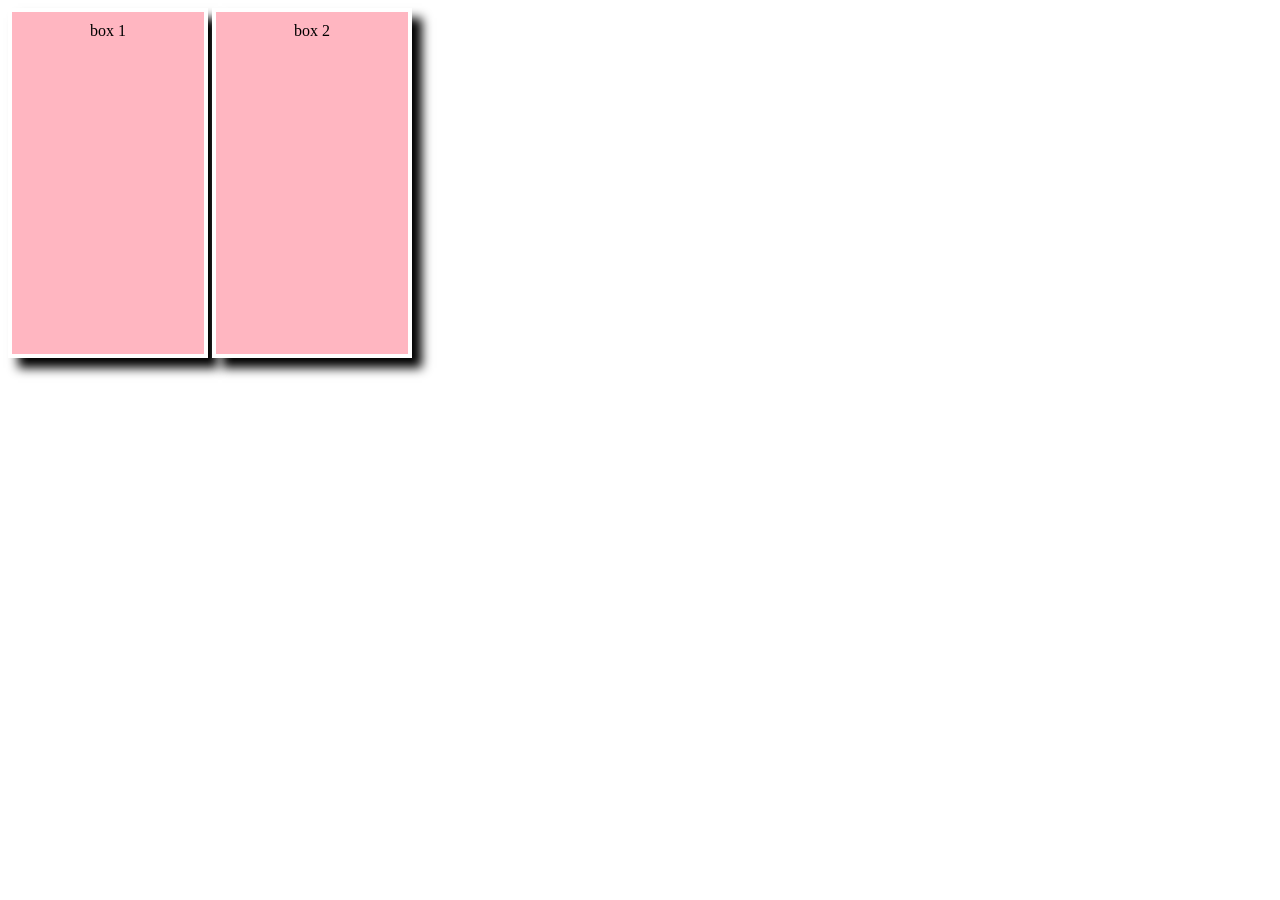
<file: index.html>
<!DOCTYPE html>
<html lang="en">
<head>
    <meta charset="UTF-8">
    <meta name="viewport" content="width=device-width, initial-scale=1.0">
<title>Testing</title>
<style type="text/css">
.box{
    height: 350px;
    width: 200px;
    border :4px solid white;
    color:black;
    background-color: lightpink;
    border-radius: 4;
    box-shadow :10px 10px 10px;
    text-align: center;
    padding: 10px;
    justify-content: center ;
    box-sizing: border-box;
    display: inline-block;
    
    }


</style>
</head>
<body>
    <div class="container">
    
    <div class = "box">box 1</div>
    <div class = "box">box 2</div>
        
    
</body>
</html>
</file>
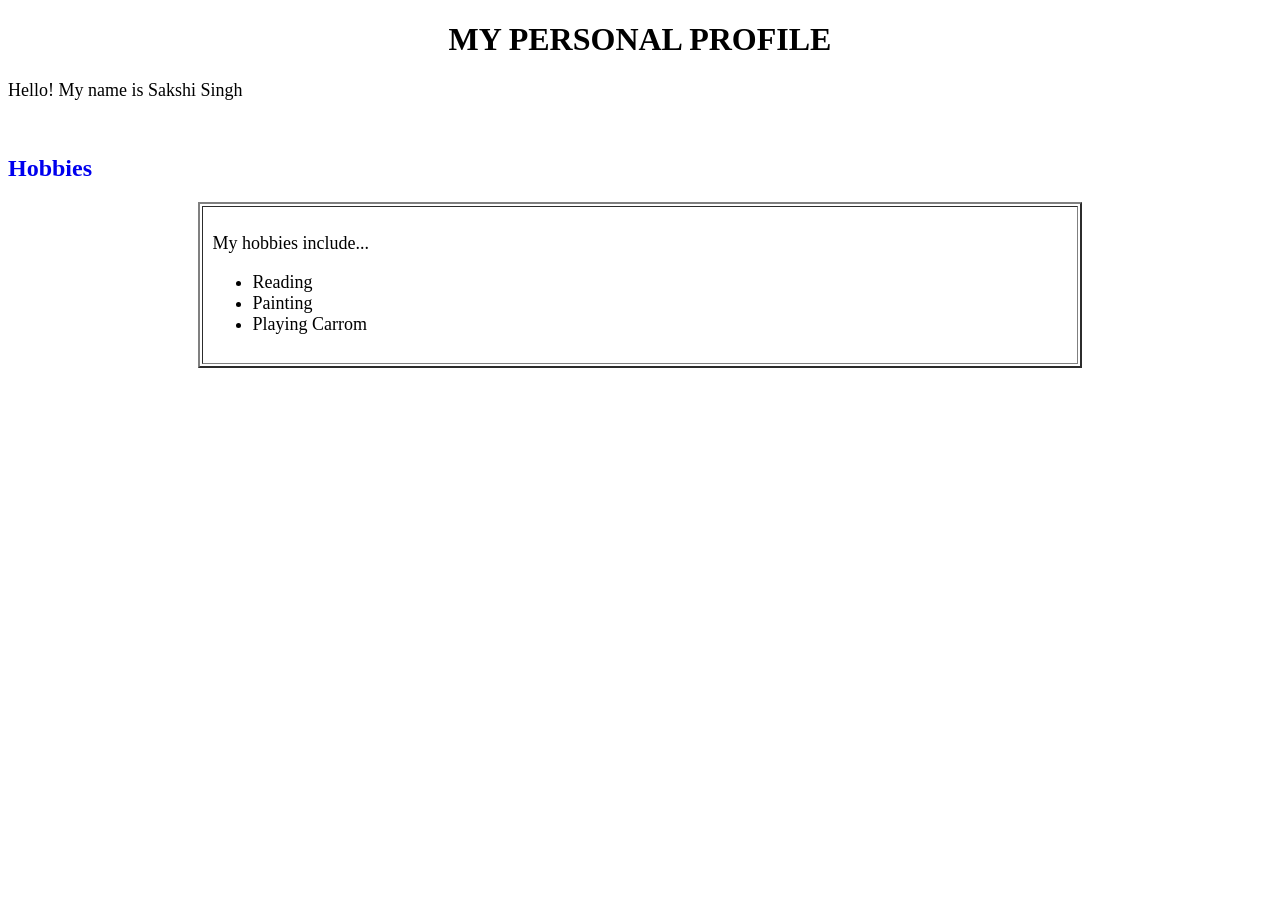
<file: personal profile.html>
<!DOCTYPE html>
<html>
<head>
    <title>My Profile Page</title>
</head>
<body>
    <!----my personal profile---->
    <h1 style="color:dark green;text-align:center">MY PERSONAL PROFILE</h1>
    <!-- Profile Photo -->
    <div align="center"></div>
    <p><font size="4">Hello! My name is Sakshi Singh</font></p>
    <BR>
    <!------Hobbies----->
    
    <h2><font size="5" color="light green">Hobbies</font></h2>
<table border="2" bgcolor="white" width="70%" align="center" cellpadding="10">
        <tr>
            <td>
    <p><font size= "4">My hobbies include...</p>
                <ul>
                    <li><font size="4">Reading</font></li>
                    <li><font size="4">Painting</font></li>
                    <li><font size="4">Playing Carrom</font></li>
                   
                </ul>
                
</body>
</html>
</file>
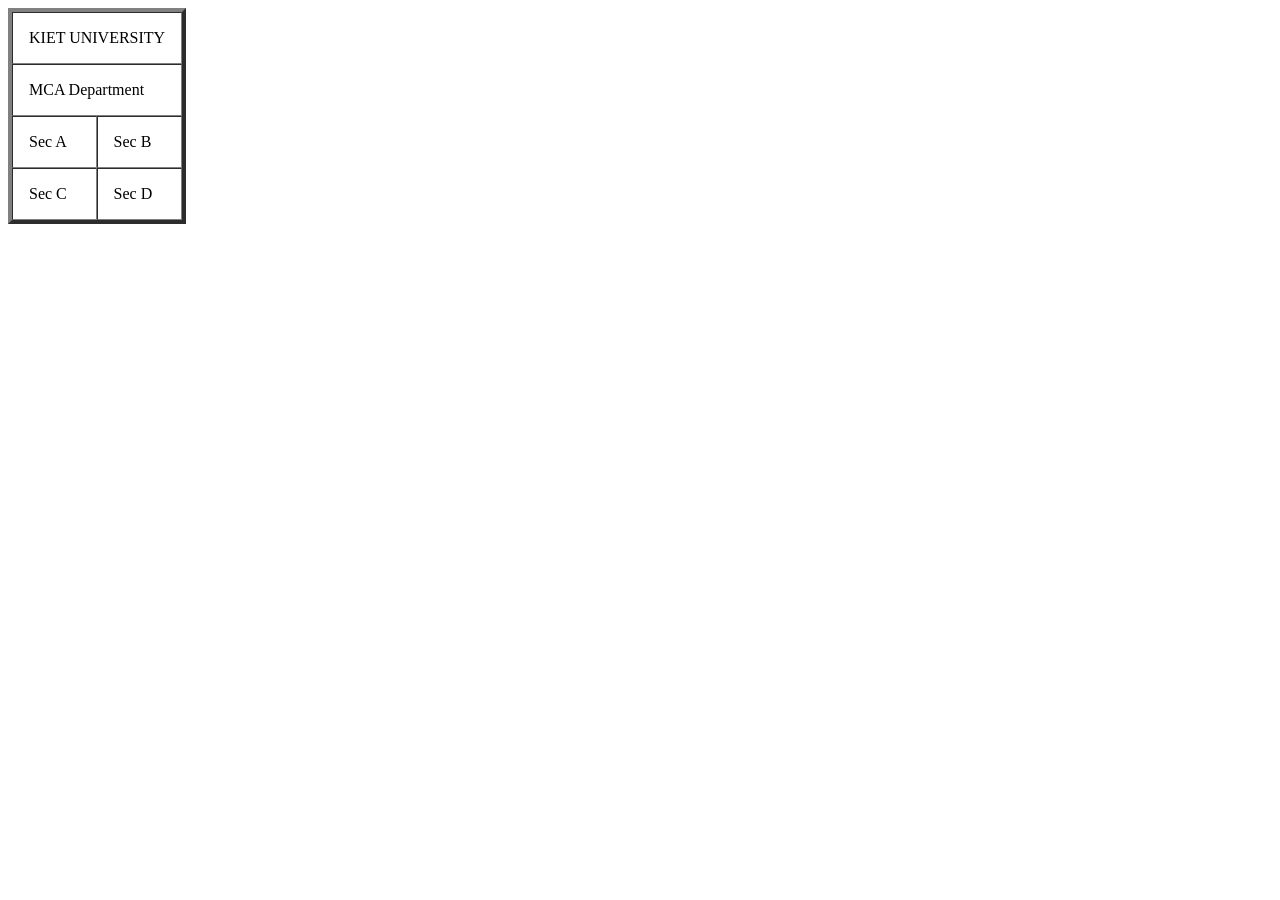
<file: TABLE.html>
<!DOCTYPE html>
<html>
<head>
<title>TABLE</title>
</head>
<body>
<table border="4" cellpadding="16" cellspacing="0">
<tr>
<td colspan="2">KIET UNIVERSITY</td>
</tr>
<tr>
<td colspan="2">MCA Department</td>
</tr>
<tr>
<td>Sec A</td>
<td>Sec B</td>
</tr>
<tr>
<td>Sec C</td>
<td>Sec D</td>
</tr>
</table>
</body>
</html>
</file>
